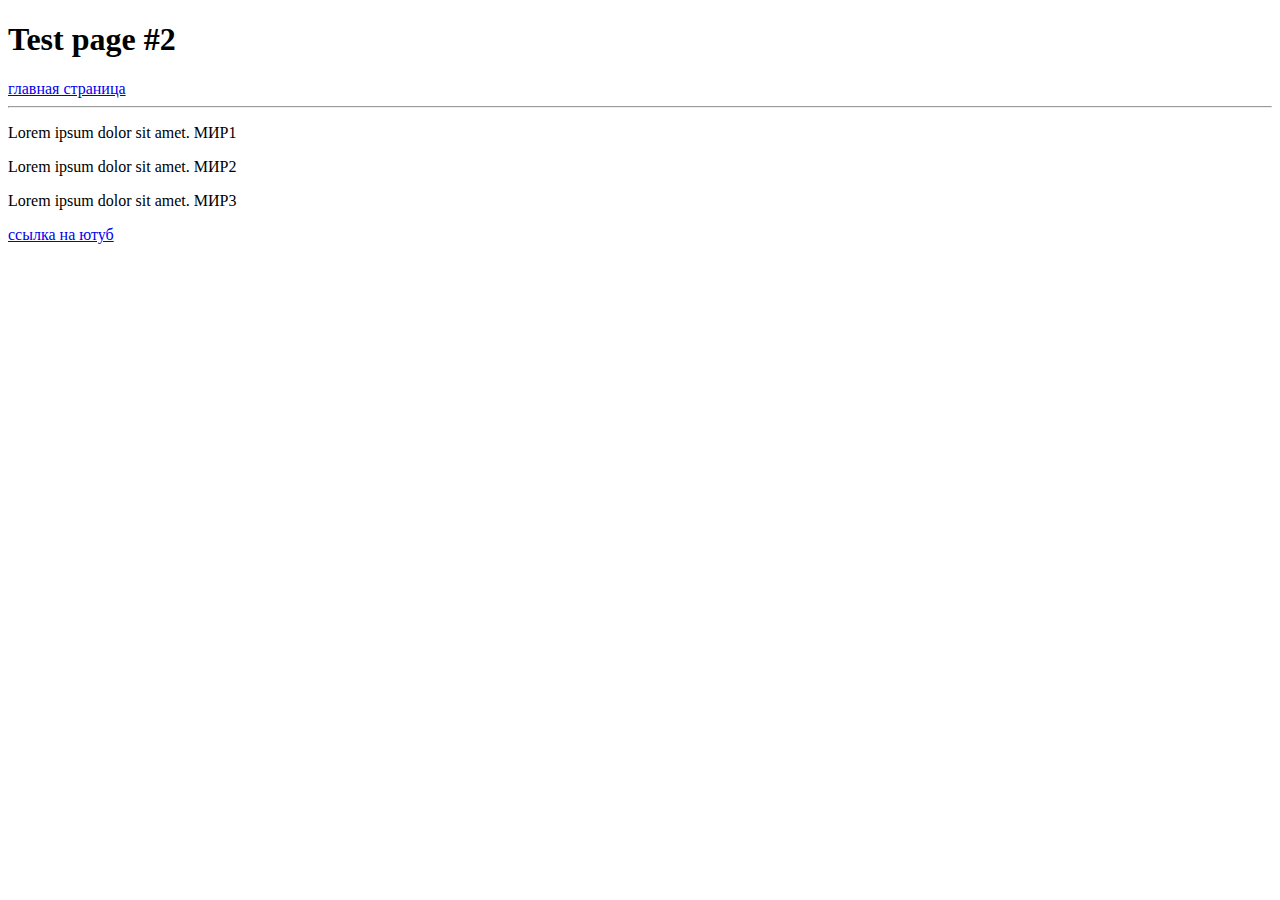
<file: test.html>
<!DOCTYPE html>
<html lang="en">
<head>
    <meta charset="UTF-8">
    <meta name="viewport" content="width=device-width, initial-scale=1.0">
    <title>TEST</title>
</head>
<body>
    <h1>Test page #2</h1>

		<a href="/index.html">главная страница</a>



		<hr>
		<p class="text1">Lorem ipsum dolor sit amet. МИР1</p>
		<p class="text2">Lorem ipsum dolor sit amet. МИР2</p>
		<p class="text3">Lorem ipsum dolor sit amet. МИР3</p>
		
		<div><a href="https://www.youtube.com/">ссылка на ютуб</a>
			
		</div>
</body>
</html>
</file>
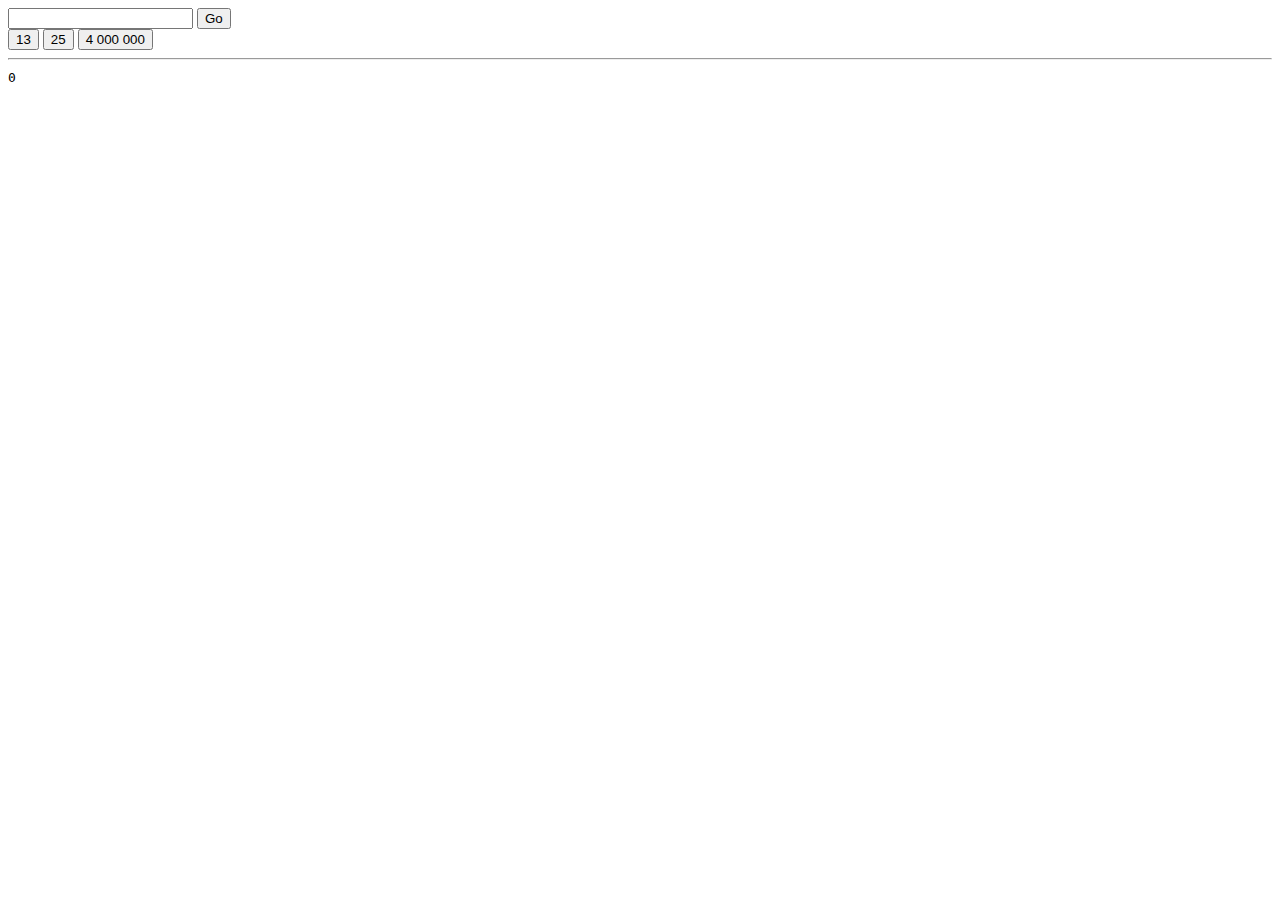
<file: calculator/calculator.html>
<!DOCTYPE html>
<html lang="en">
<head>
	<meta charset="UTF-8">
	<meta name="viewport" content="width=device-width, initial-scale=1.0">
	<title>Document</title>
</head>
<body>
	<input type="text">
	<button class="btn-num13">Go</button>
	
	<div class="array-btn">
		<button class="btn-num13">13</button>
		<button class="btn-num25">25</button>
		<button class="btn-num40">4 000 000</button>
	</div>
	
	<hr>
	<code class="target-item">0</code>
</body>
</html>
</file>
